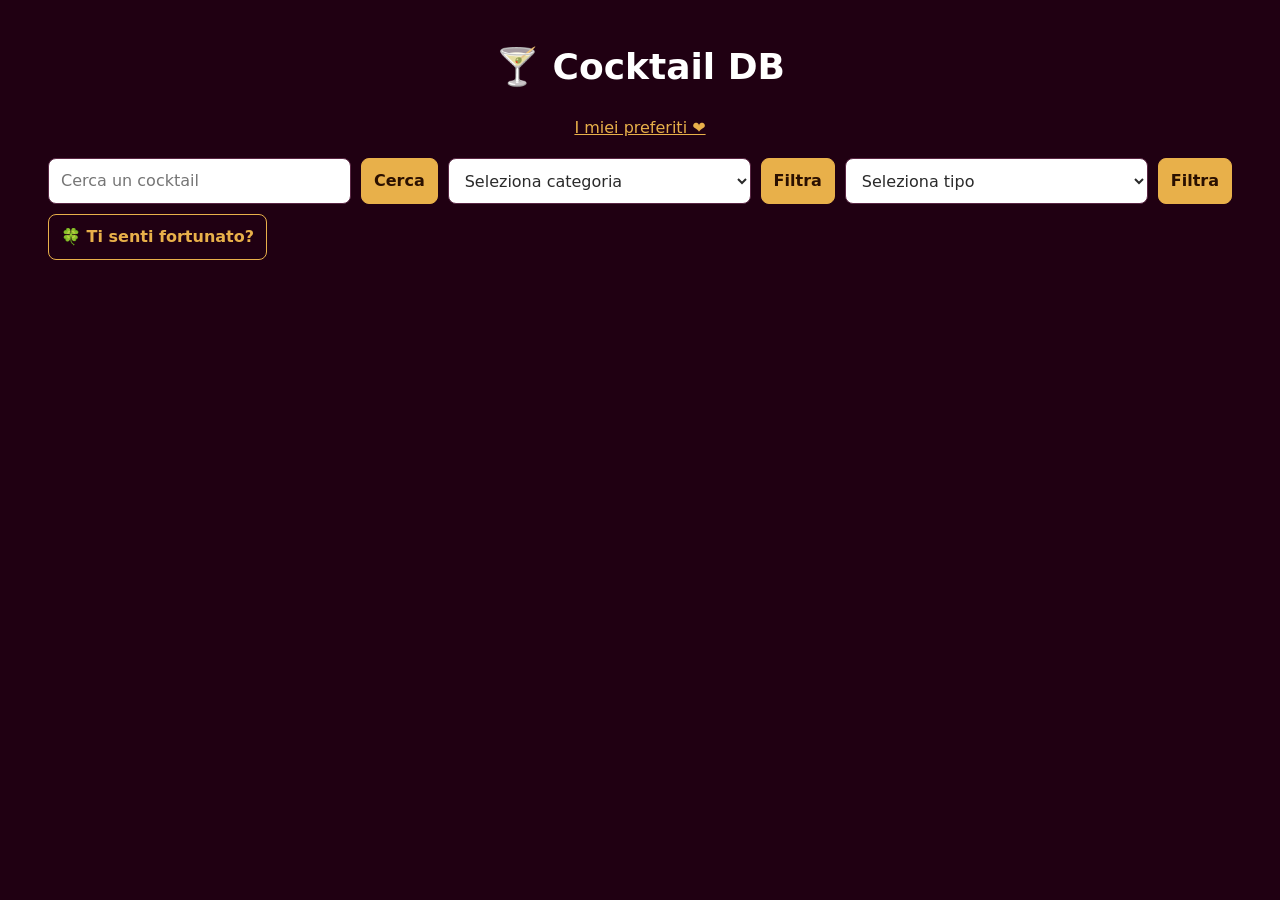
<file: index.html>
<!DOCTYPE html>
<html lang="it">

<head>
    <meta charset="UTF-8">
    <meta name="viewport" content="width=device-width, initial-scale=1.0">
    <title>Cocktail DB</title>
    <link rel="stylesheet" href="style.css">
</head>

<body>
    <h1>🍸 Cocktail DB</h1>
    <p class="nav-link"><a href="preferiti.html">I miei preferiti ❤️</a></p>

    <!-- Ricerca per nome -->
    <input type="text" id="inputCocktail" placeholder="Cerca un cocktail">
    <button id="cercaCocktail">Cerca</button>

    <!-- Filtro per categoria -->
    <select id="categoriaCocktail" aria-label="Categoria">
        <option value="">Seleziona categoria</option>
    </select>
    <button id="filtraCategoria">Filtra</button>

    <!-- Filtro per tipo -->
    <select id="tipoCocktail" aria-label="Tipo">
        <option value="">Seleziona tipo</option>
    </select>
    <button id="filtraTipo">Filtra</button>

    <!-- Cocktail casuale -->
    <button id="cocktailCasuale">🍀 Ti senti fortunato?</button>

    <div id="cocktails"></div>

    <script src="script.js"></script>
</body>

</html>
</file>
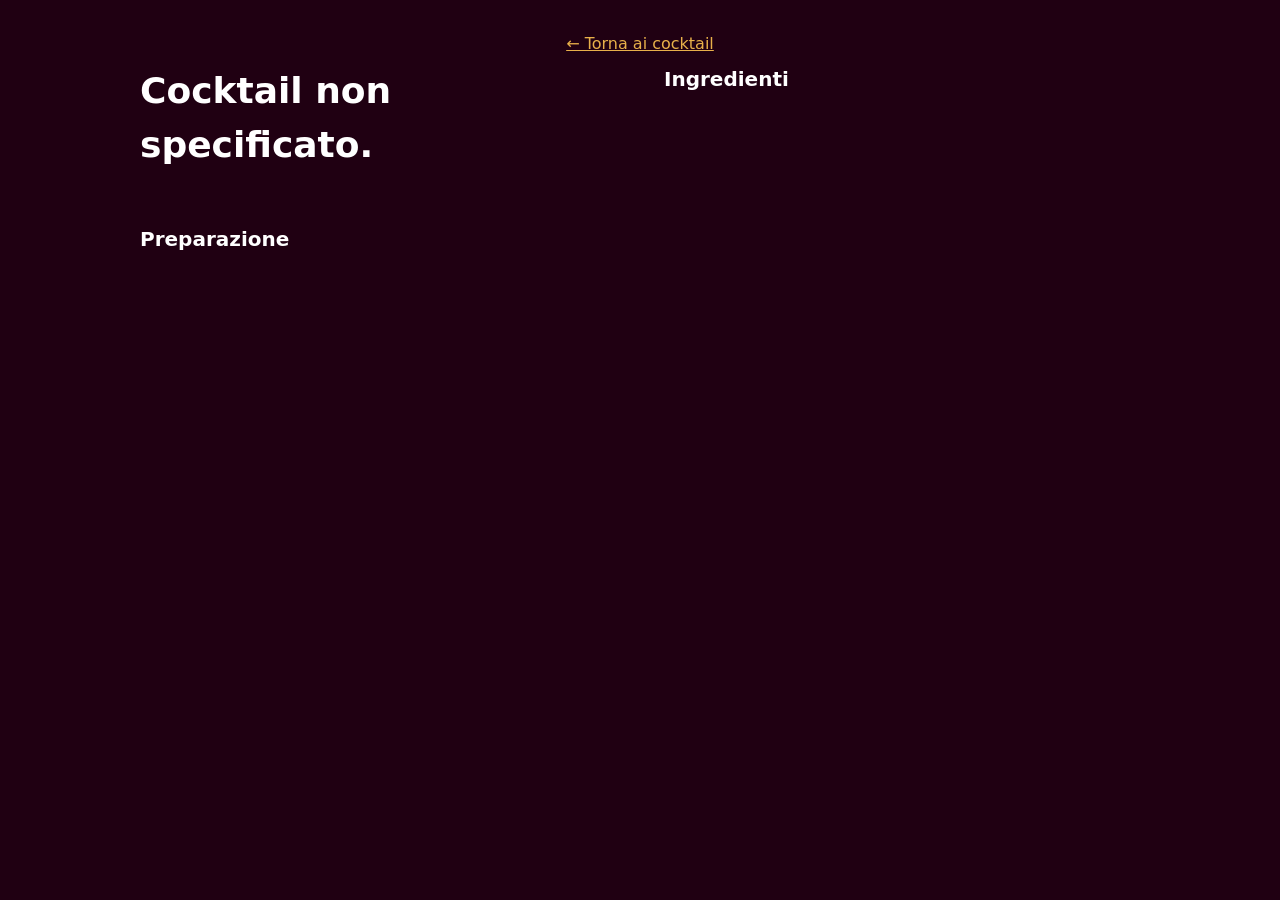
<file: cocktail.html>
<!DOCTYPE html>
<html lang="it">

<head>
    <meta charset="UTF-8">
    <meta name="viewport" content="width=device-width, initial-scale=1.0">
    <title>Cocktail</title>
    <link rel="stylesheet" href="style.css">
</head>

<body>
    <p class="nav-link"><a href="index.html">← Torna ai cocktail</a></p>

    <div class="boxContainer">
        <div class="item1">
            <h2 id="nomeCocktail"></h2>
            <img id="immagineCocktail" alt="">
        </div>

        <div class="item1">
            <h2>Ingredienti</h2>
            <ul id="ingredienti"></ul>
        </div>
    </div>

    <div class="item2">
        <h2>Preparazione</h2>
        <p id="preparazione"></p>
    </div>

    <script src="cocktail.js"></script>
</body>

</html>
</file>
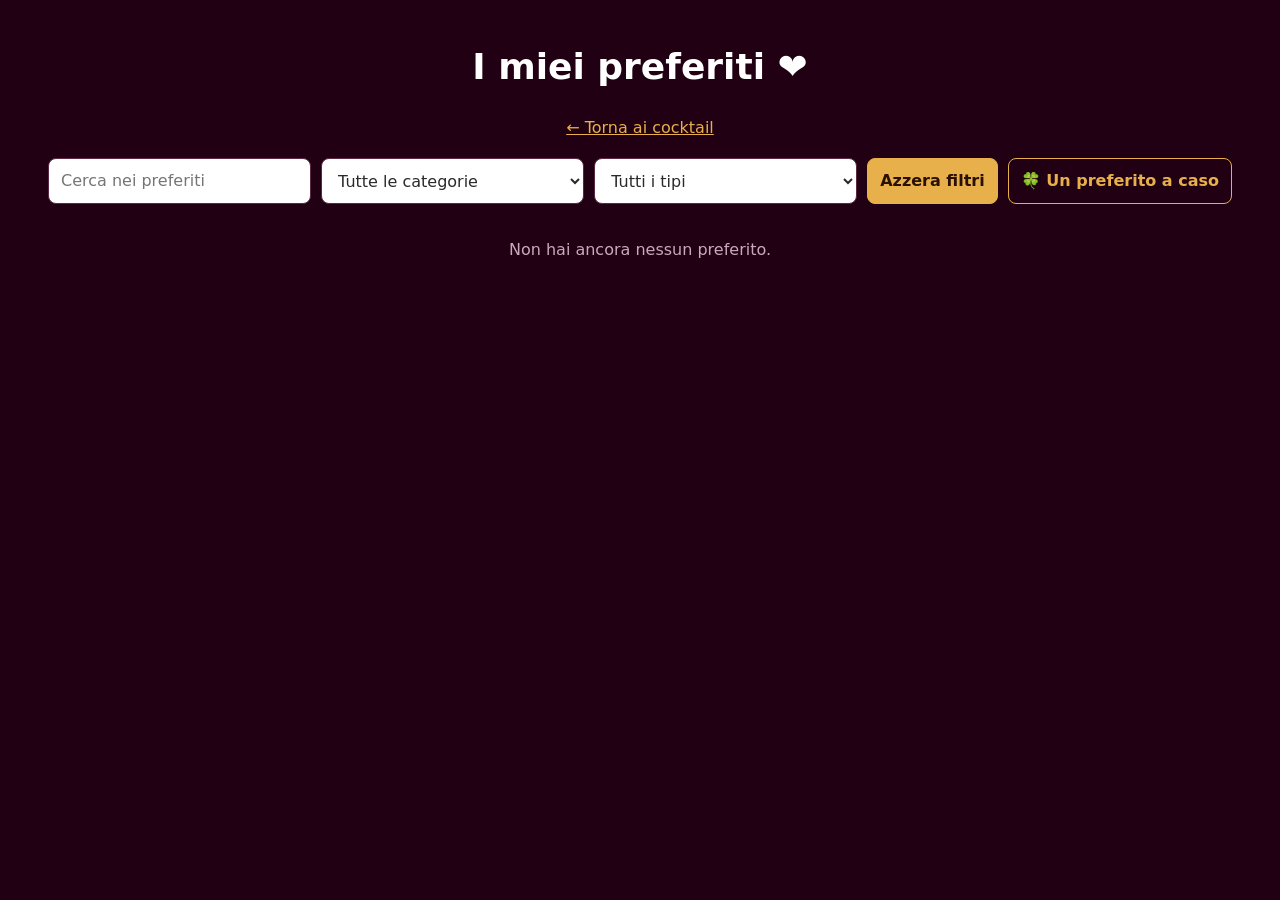
<file: preferiti.html>
<!DOCTYPE html>
<html lang="it">

<head>
    <meta charset="UTF-8">
    <meta name="viewport" content="width=device-width, initial-scale=1.0">
    <title>Preferiti</title>
    <link rel="stylesheet" href="style.css">
</head>

<body>

    <h1>I miei preferiti ❤️</h1>
    <p class="nav-link"><a href="index.html">← Torna ai cocktail</a></p>

    <!-- Ricerca per nome (filtra mentre scrivi) -->
    <input type="text" id="inputCocktail" placeholder="Cerca nei preferiti">

    <!-- Filtri: le opzioni sono create dai preferiti salvati -->
    <select id="categoriaCocktail" aria-label="Categoria">
        <option value="">Tutte le categorie</option>
    </select>

    <select id="tipoCocktail" aria-label="Tipo">
        <option value="">Tutti i tipi</option>
    </select>

    <button id="azzeraFiltri">Azzera filtri</button>

    <!-- Apre un preferito a caso -->
    <button id="cocktailCasuale">🍀 Un preferito a caso</button>

    <div id="preferiti"></div>

    <script src="preferiti.js"></script>

</body>

</html>
</file>
<file: style.css>
/*--------------------------VARIABILI*/
:root {
    --sfondo: #200012;
    --superficie: #330a22;
    --bordo: #5a2744;
    --testo: #ffffff;
    --testo-soft: #c9a9bb;
    --accento: #e8b04a;
    --accento-hover: #f3c46d;
    --raggio: 8px;
}

/*--------------------------RESET E BASE*/
*,
*::before,
*::after {
    box-sizing: border-box;
}

body {
    margin: 0;
    padding: 16px;
    background: var(--sfondo);
    color: var(--testo);
    font-family: "Open Sans", system-ui, -apple-system, "Segoe UI", Roboto, sans-serif;
    line-height: 1.5;
}

h1 {
    flex: 1 1 100%;
    margin: 8px 0 12px;
    text-align: center;
    font-size: 1.75rem;
}

h2 {
    margin: 0 0 12px;
    font-size: 1.25rem;
}

a {
    color: var(--accento);
}

a:hover {
    color: var(--accento-hover);
}

.nav-link {
    flex: 1 1 100%;
    margin: 0 0 8px;
    text-align: center;
}

img {
    display: block;
    width: 100%;
    height: auto;
}

:focus-visible {
    outline: 2px solid var(--accento);
    outline-offset: 2px;
}

/*--------------------------HOME: BARRA DI RICERCA E FILTRI */
body:has(#cocktails, #preferiti) {
    display: flex;
    flex-wrap: wrap;
    gap: 10px;
    align-content: flex-start;
}

input,
select,
button {
    font: inherit;
    padding: 10px 12px;
    border-radius: var(--raggio);
    border: 1px solid var(--bordo);
    min-height: 44px;
}



input,
select {
    flex: 1 1 12rem;
    min-width: 0;
    background: var(--testo);
    color: #2a2a2a;
}

button {
    flex: 0 0 auto;
    background: var(--accento);
    border-color: var(--accento);
    color: #2a1000;
    font-weight: 600;
    cursor: pointer;
}

button:hover {
    background: var(--accento-hover);
}

.preferitiButton {
    background: none;
    border: none;
    padding: 0;
    margin: 0;
    font-size: 30px;
    color: white;
    cursor: pointer;
    position: absolute;
    top: 10px;
    right: 20px;
    text-shadow: 0 0 4px rgba(0, 0, 0, 0.7);
    transition: transform 0.15s ease;
}

.preferitiButton:hover {
    background: none;
}

.preferitiButton.preferito {
    color: red;
    transform: scale(1.3);
}

#cocktailCasuale {
    flex: 1 1 100%;
    background: transparent;
    color: var(--accento);
    border-color: var(--accento);
}

#cocktailCasuale:hover {
    background: var(--superficie);
}

/*--------------------------HOME: GRIGLIA CARD*/
#cocktails,
#preferiti {
    flex: 1 1 100%;
    display: grid;
    grid-template-columns: repeat(2, 1fr);
    /* 2 colonne su mobile */
    gap: 12px;
    margin-top: 8px;
}

.cocktail-card {
    cursor: pointer;
    text-align: center;
    background: var(--superficie);
    border: 1px solid var(--bordo);
    border-radius: var(--raggio);
    overflow: hidden;
    transition: transform 0.15s, border-color 0.15s, opacity 0.3s;
    position: relative;
    /*per il cuore*/
    display: flex;
    flex-direction: column;
}

.cocktail-card.rimuovi {
    opacity: 0;
    transform: scale(0.95);
}

.messaggio {
    grid-column: 1 / -1;
    text-align: center;
    color: var(--testo-soft);
}

.cocktail-card:hover {
    transform: translateY(-3px);
    border-color: var(--accento);
}

/* nel JS il titolo è creato prima dell'immagine:
   con order mostriamo l'immagine sopra il nome */
.cocktail-card img {
    order: 1;
    aspect-ratio: 1 / 1;
    object-fit: cover;
}

.cocktail-card h2 {
    order: 2;
    margin: 0;
    padding: 8px 6px 10px;
    font-size: 0.9rem;
    font-weight: 600;
    color: var(--testo-soft);
}

/*--------------------------DETTAGLIO COCKTAIL (cocktail.html)*/
.boxContainer {
    display: flex;
    flex-direction: column;
    /* una colonna su mobile */
    gap: 24px;
    max-width: 1000px;
    margin: 0 auto;
}

.item1 {
    width: 100%;
}

#nomeCocktail {
    font-size: 1.75rem;
}

#immagineCocktail {
    width: 100%;
    border-radius: var(--raggio);
}

#ingredienti {
    margin: 0;
    padding: 0;
    list-style: none;
}

#ingredienti li {
    padding: 10px 0;
    border-bottom: 1px solid var(--bordo);
    color: var(--testo-soft);
}

.item2 {
    max-width: 1000px;
    margin: 24px auto 0;
    text-align: left;
}

#preparazione {
    margin: 0;
    max-width: 70ch;
    /* righe leggibili */
    color: var(--testo-soft);
}

/*TABLET  (>= 600px) */
@media (min-width: 600px) {
    body {
        padding: 24px;
    }

    h1 {
        font-size: 2.25rem;
    }


    input,
    select {
        flex-basis: 16rem;
    }

    #cocktailCasuale {
        flex: 0 0 auto;
    }

    #cocktails,
    #preferiti {
        grid-template-columns: repeat(3, 1fr);
        gap: 16px;
    }

    .cocktail-card h2 {
        font-size: 1rem;
    }
}

/* PC  (>= 900px) */
@media (min-width: 900px) {
    body {
        padding: 32px 48px;
    }

    #cocktails,
    #preferiti {
        grid-template-columns: repeat(4, 1fr);
        gap: 20px;
    }

    /* immagine a sinistra, ingredienti a destra */
    .boxContainer {
        flex-direction: row;
        align-items: flex-start;
        justify-content: space-between;
        gap: 48px;
    }

    .item1 {
        flex: 1 1 0;
    }

    #nomeCocktail {
        font-size: 2.25rem;
    }

    .item2 {
        margin-top: 40px;
    }
}

/*SCHERMI GRANDI  (>= 1200px) */
@media (min-width: 1200px) {
    #cocktails,
    #preferiti {
        grid-template-columns: repeat(5, 1fr);
    }
}
</file>
